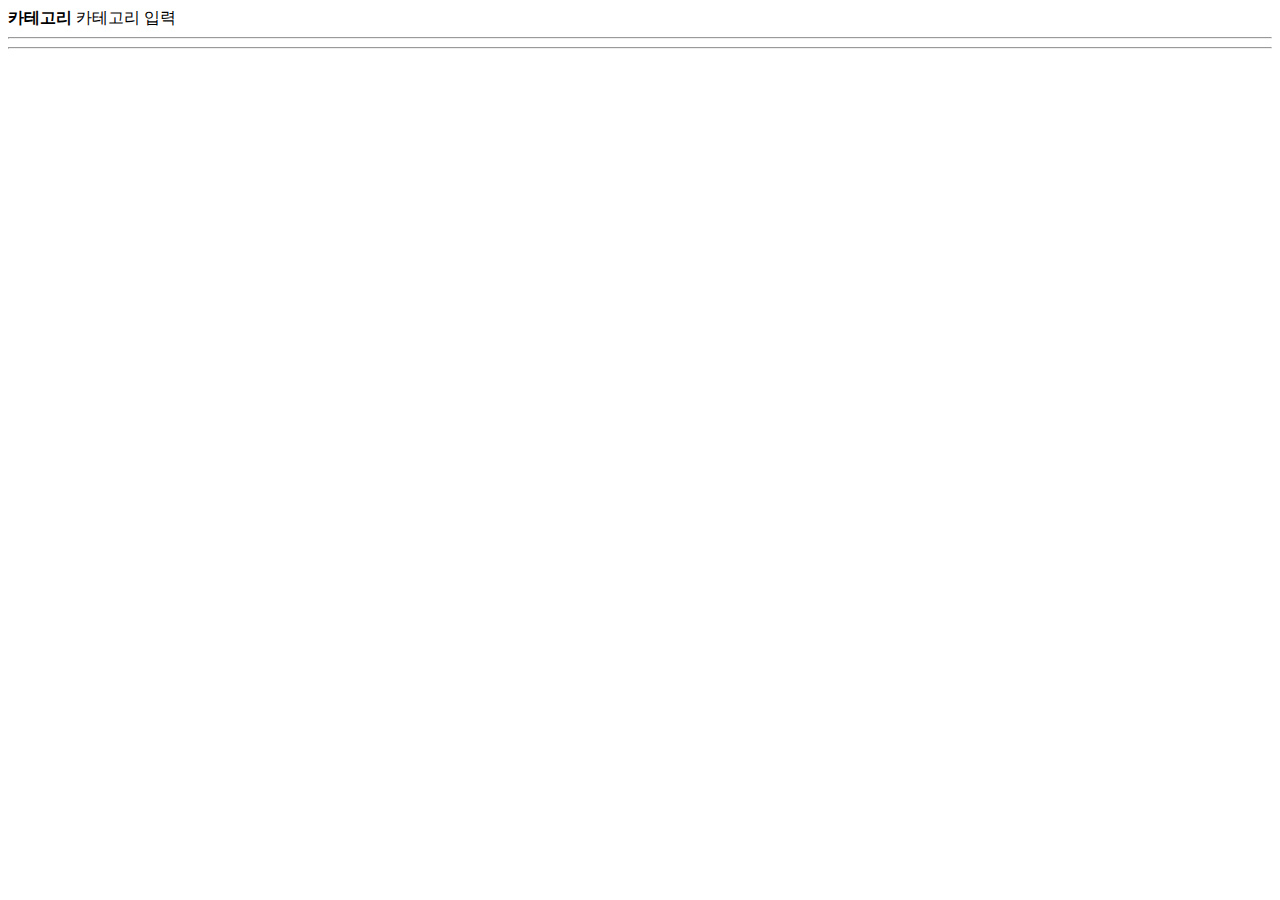
<file: src/main/resources/templates/categories.html>
<!DOCTYPE html>
<html lang="en" xmlns:th="https://www.thymeleaf.org">
<head th:replace="~{layout :: head('카테고리')}">
</head>
<body>
  <nav th:replace="~{layout :: navigator('Category')}"></nav>
  <main class="container d-flex flex-nowrap flex-column">
    <div class="m-3 p-3">
      <div class="d-flex flex-row mb-3 justify-content-between">
        <span class="fs-4"><strong>카테고리</strong></span>
        <a th:href="@{/categoryInputForm}" class="btn btn-outline-primary btn-sm ms-3">카테고리 입력</a>
      </div>
      <div>
        <hr>
      </div>
      <div class="d-flex flex-row">
        <div class="col-1 fs-6 fw-semibold" th:text="No."></div>
        <div class="col-3 fs-6 fw-semibold" th:text="카테고리명"></div>
        <div class="col-3 fs-6 fw-semibold" th:text="'News API 카테고리명'"></div>
        <div class="col-5 fs-6 fw-semibold" th:text="'카테고리 설명'"></div>
      </div>
      <div><hr></div>
      <div class="d-flex flex-row p-1" th:each="category : ${categories}">
        <div class="col-1 fs-6" th:text="${category.id}"></div>
        <div class="col-3 fs-6" th:text="${category.displayName}"></div>
        <div class="col-3 fs-6" th:text="${category.name}"></div>
        <div class="col-5 fs-6" th:text="${category.description}"></div>
      </div>
    </div>
  </main>
  <footer th:replace="~{layout :: footer}"></footer>
  <div th:replace="~{layout :: bootstrap_script}"></div>
</body>
</html>
</file>
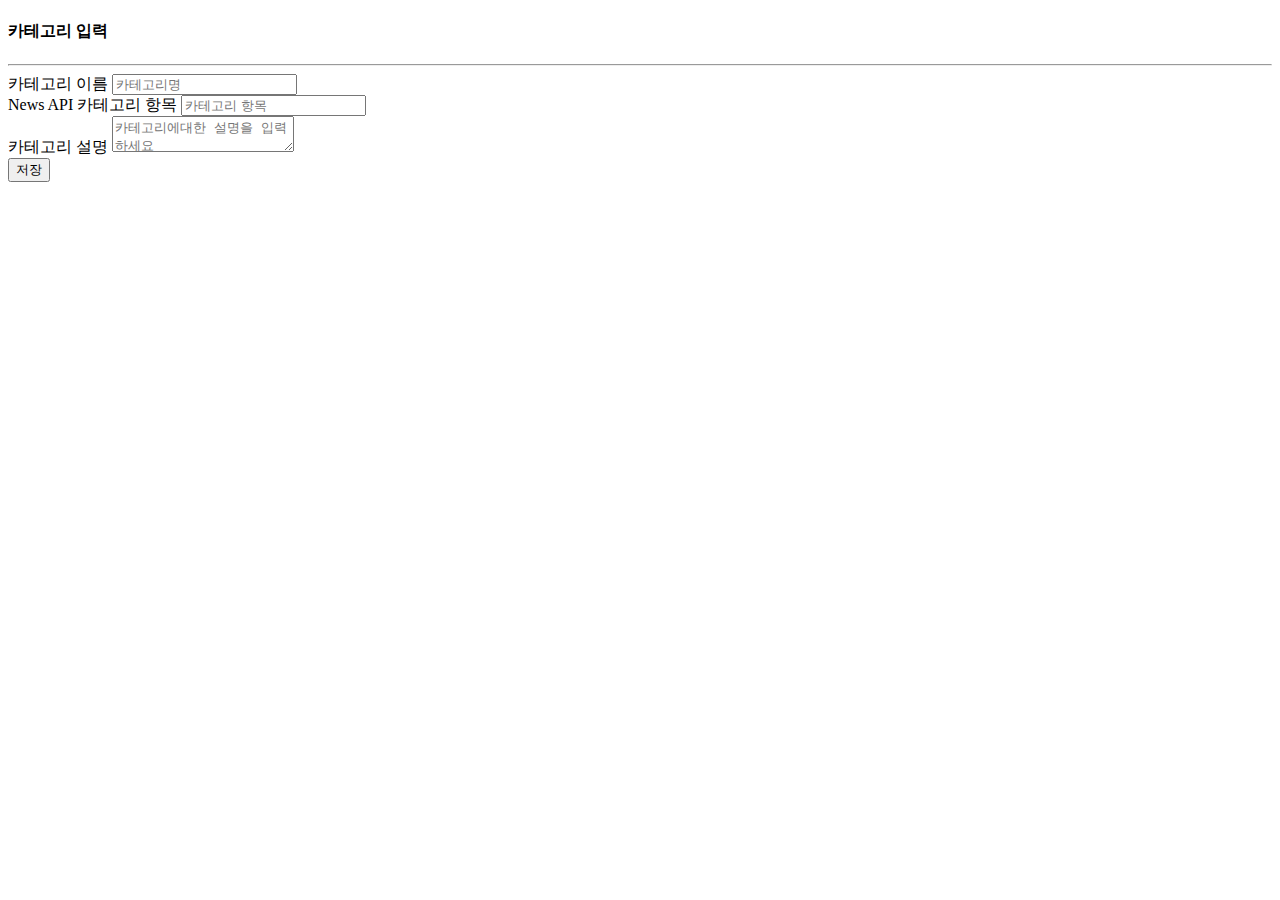
<file: src/main/resources/templates/categoryInput.html>
<!DOCTYPE html>
<html lang="en" xmlns:th="https://www.thymeleaf.org">
<head th:replace="~{layout :: head('카테고리 입력')}">
</head>
<body>
  <nav th:replace="~{layout :: navigator('Category')}"></nav>
  <main class="container d-flex flex-nowrap">
    <div class="m-3 p-3">
      <h4 class="mb-3">카테고리 입력</h4>
      <div>
        <hr>
      </div>
      <form class="d-flex flex-column" th:action="@{/categorySave}" method="post">
        <div class="col-6 mb-3">
          <label for="category-display-name" class="form-label">카테고리 이름</label>
          <input class="form-control" type="text" id="category-display-name" name="displayName" placeholder="카테고리명" required>
        </div>
        <div class="col-6 mb-3">
          <label for="category-name" class="form-label">News API 카테고리 항목</label>
          <input class="form-control" type="text" id="category-name" name="name" placeholder="카테고리 항목" required>
        </div>
        <div class="col-6 mb-3">
          <label for="category-desc" class="form-label">카테고리 설명</label>
          <textarea class="form-control" id="category-desc" name="description" placeholder="카테고리에대한 설명을 입력하세요"></textarea>
        </div>
        <div class="mb-3">
          <button class="btn btn-outline-primary" type="submit">저장</button>
        </div>
      </form>
    </div>
  </main>
  <footer th:replace="~{layout :: footer}"></footer>
  <div th:replace="~{layout :: bootstrap_script}"></div>
</body>
</html>
</file>
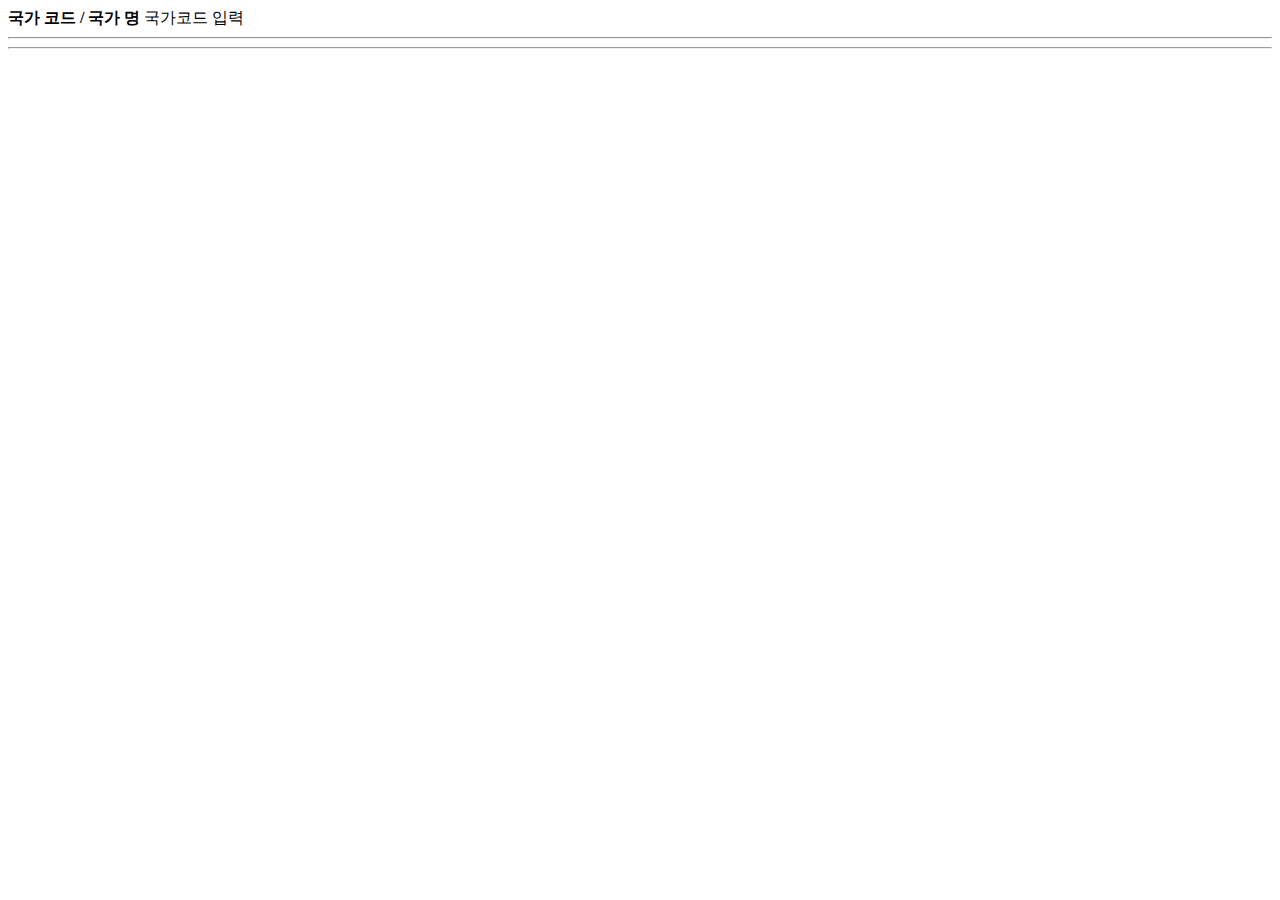
<file: src/main/resources/templates/countries.html>
<!DOCTYPE html>
<html lang="en" xmlns:th="https://www.thymeleaf.org">
<head th:replace="~{layout :: head('국가코드 리스트')}">
</head>
<body>
  <nav th:replace="~{layout :: navigator('Country')}"></nav>
  <main class="container d-flex flex-nowrap flex-column">
    <div class="m-3 p-3">
      <div class="d-flex flex-row mb-3 justify-content-between">
        <span class="fs-4"><strong>국가 코드 / 국가 명</strong></span>
        <a th:href="@{/countryInputForm}" class="btn btn-outline-primary btn-sm ms-3">국가코드 입력</a>
      </div>
      <div>
        <hr>
      </div>
      <div class="d-flex flex-row">
        <div class="col-1 fs-6 fw-semibold" th:text="No."></div>
        <div class="col-3 fs-6 fw-semibold" th:text="국가코드"></div>
        <div class="col-8 fs-6 fw-semibold" th:text="국가명"></div>
      </div>
      <div><hr></div>
      <div class="d-flex flex-row p-1" th:each="country : ${countries}">
        <div class="col-1 fs-6" th:text="${country.id}"></div>
        <div class="col-3 fs-6" th:text="${country.c_code}"></div>
        <div class="col-8 fs-6" th:text="${country.name}"></div>
      </div>
    </div>
  </main>
  <footer th:replace="~{layout :: footer}"></footer>
  <div th:replace="~{layout :: bootstrap_script}"></div>
</body>
</html>
</file>
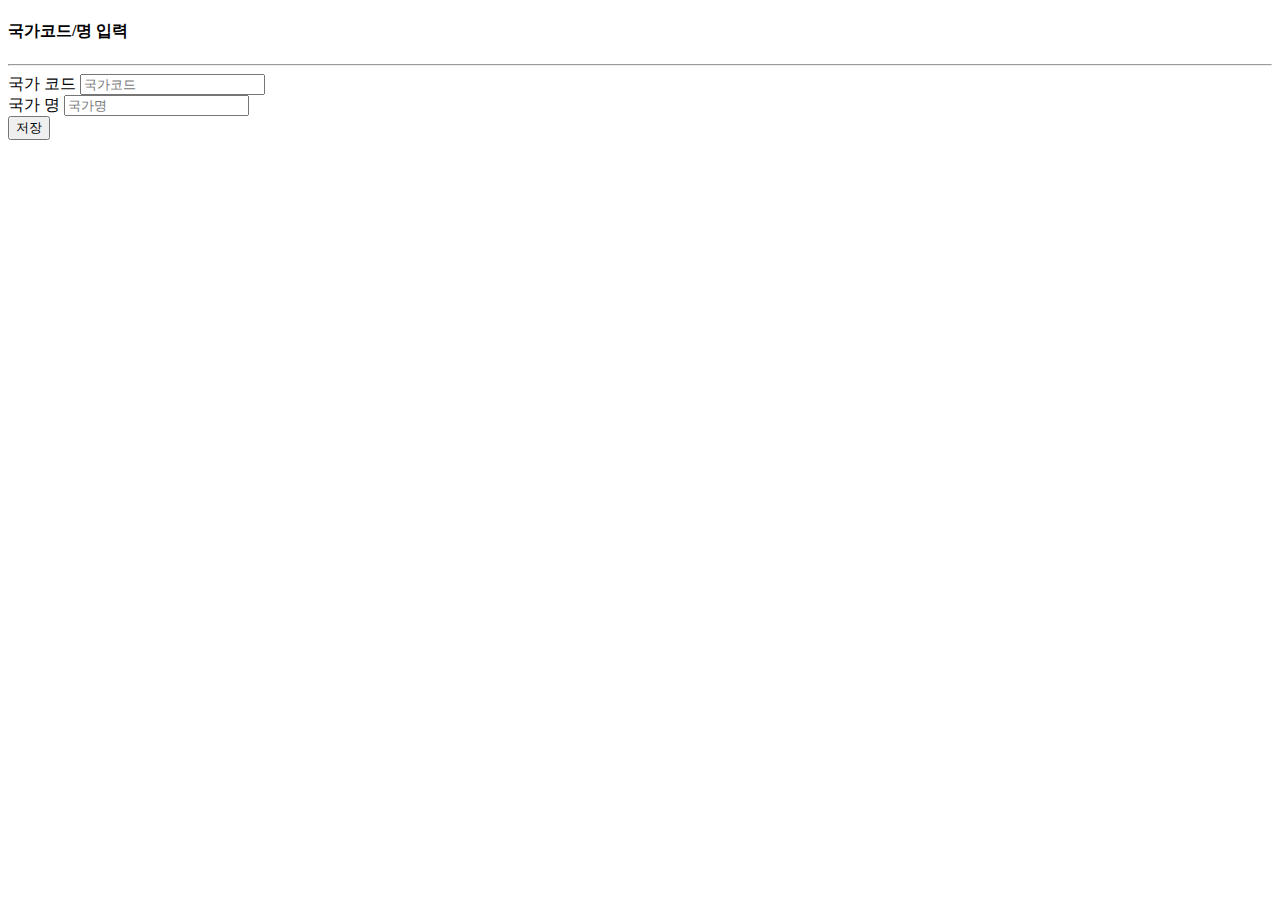
<file: src/main/resources/templates/countryInput.html>
<!DOCTYPE html>
<html lang="en" xmlns:th="https://www.thymeleaf.org">
<head th:replace="~{layout :: head('국가코드/명 입력')}">
</head>
<body>
  <nav th:replace="~{layout :: navigator('Country')}"></nav>
  <main class="container d-flex flex-nowrap">
    <div class="m-3 p-3">
      <h4 class="mb-3">국가코드/명 입력</h4>
      <div>
        <hr>
      </div>
      <form class="d-flex flex-column" th:action="@{/countrySave}" method="post">
        <div class="col-6 mb-3">
          <label for="country-code" class="form-label">국가 코드</label>
          <input class="form-control" type="text" id="country-code" name="c_code" placeholder="국가코드" required>
        </div>
        <div class="col-6 mb-3">
          <label for="country-name" class="form-label">국가 명</label>
          <input class="form-control" type="text" id="country-name" name="name" placeholder="국가명" required>
        </div>
        <div class="mb-3">
          <button class="btn btn-outline-primary" type="submit">저장</button>
        </div>
      </form>
    </div>
  </main>
  <footer th:replace="~{layout :: footer}"></footer>
  <div th:replace="~{layout :: bootstrap_script}"></div>
</body>
</html>
</file>
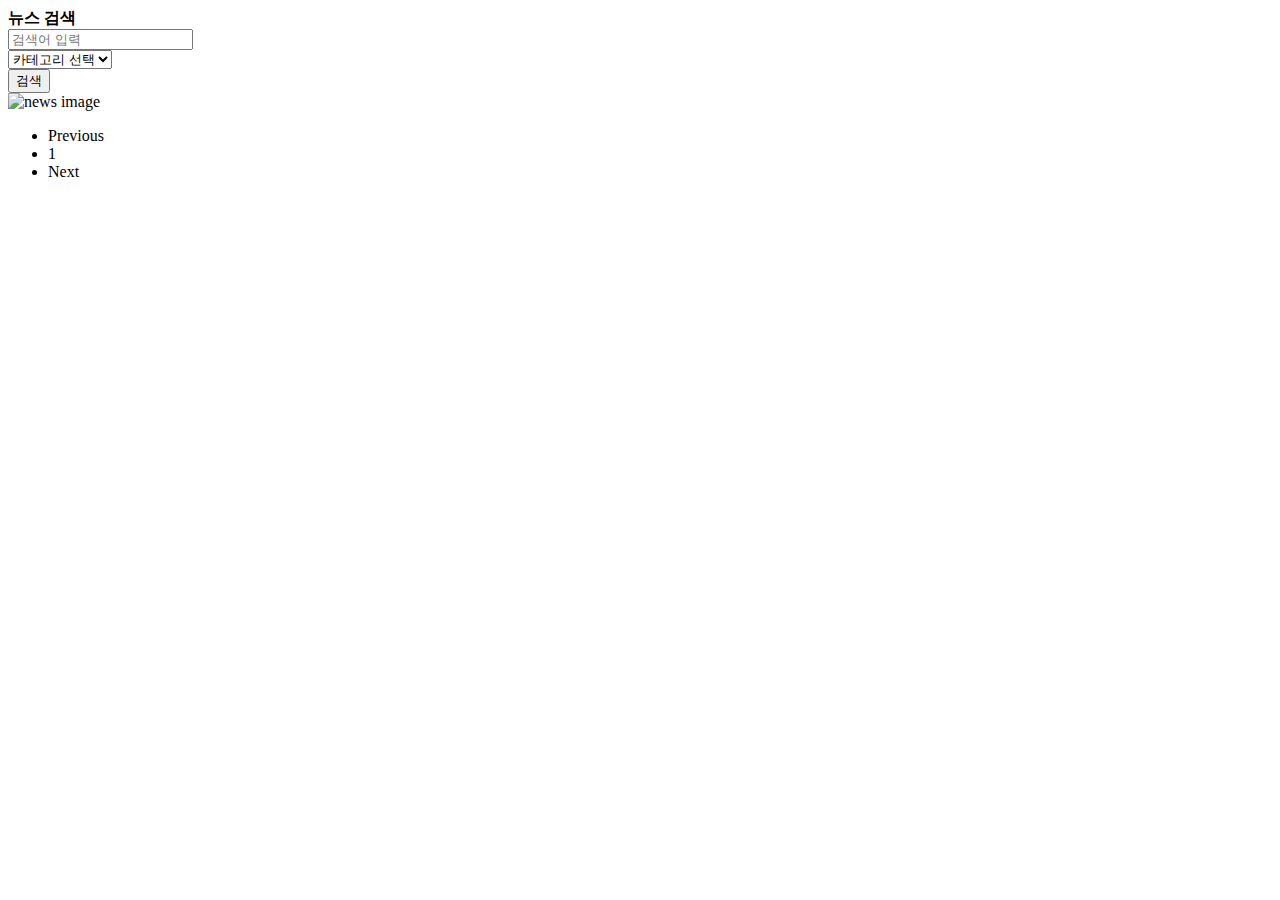
<file: src/main/resources/templates/search.html>
<!DOCTYPE html>
<html lang="en" xmlns:th="https://www.thymeleaf.org">
<head th:replace="~{layout :: head('Search Result')}">
</head>
<body>
  <nav th:replace="~{layout :: navigator('News')}"></nav>
  <main class="container d-flex flex-column flex-nowrap">
    <div class="m-3 p-3">
      <div class="d-flex flex-row mb-3 justify-content-between">
        <span class="fs-4 col-3"><strong>뉴스 검색</strong></span>
        <form class="d-flex flex-row col-9 g-3 justify-content-end" th:action="@{/search}" method="get">
          <div class="col-3">
            <input type="text" class="form-control" name="keyword" th:value="${keyword}" placeholder="검색어 입력">
          </div>
          <div class="col-3">
            <select class="form-select col-3" name="categoryId">
              <option value="">카테고리 선택</option>
              <option th:each="category : ${categories}"
                      th:value="${category.id}"
                      th:text="${category.displayName}"
                      th:selected="${category.id == categoryId}"></option>
            </select>
          </div>
          <button type="submit" class="btn btn-outline-primary btn-sm fs-5 ms-3 col-2">검색</button>
        </form>
      </div>

      <div class="d-flex flex-row pt-3" th:each="news : ${articles}">
        <div class="news-image col-2">
          <a th:href="${news.url}" target="_blank">
            <img th:src="${news.imageUrl != null and news.imageUrl != 'null'} ? ${news.imageUrl} : @{/images/news.png}" alt="news image">
          </a>
        </div>
        <div class="d-flex flex-column col-10 ms-3 news-link">
          <a th:href="${news.url}" target="_blank">
            <div>
              <span class="news-title" th:text="${news.title}"></span>
            </div>
            <div class="news-desc">
              <span class="fs-6" th:text="${news.description}"></span>
            </div>
          </a>
          <div>
            <span class="fs-6 fw-semibold" th:text="'저자 : '+${news.author}"></span>
          </div>
          <div class="news-reg-date mt-1">
            <div class="fst-italic fw-light" th:text="'발행일 : '+${news.publishedAt}"></div>
            <div class="fst-italic fw-light" th:text="'발행처 : '+${news.source.name}"></div>
            <div class="fst-italic fw-light" th:text="'카테고리 : '+${news.category.displayName}"></div>
          </div>
        </div>
      </div>

      <nav aria-label="Page navigation example" class="mt-5">
        <ul class="pagination justify-content-center">
          <li class="page-item" th:classappend="${articles.number == 0} ? 'disabled' : ''">
            <a class="page-link" th:href="@{/search(page=${articles.number-1}, keyword=${keyword}, categoryId=${categoryId})}">Previous</a>
          </li>
          <li th:each="pageNum : ${#numbers.sequence(startPage, endPage)}" class="page-item" th:classappend="${pageNum == articles.number} ? 'active' : ''">
            <a class="page-link" th:href="@{/search(page=${pageNum}, keyword=${keyword}, categoryId=${categoryId})}" th:text="${pageNum + 1}">1</a>
          </li>
          <li class="page-item" th:classappend="${articles.number == articles.totalPages - 1} ? 'disabled' : ''">
            <a class="page-link" th:href="@{/search(page=${articles.number+1}, keyword=${keyword}, categoryId=${categoryId})}">Next</a>
          </li>
        </ul>
      </nav>

    </div>
  </main>
  <footer th:replace="~{layout :: footer}"></footer>
  <div th:replace="~{layout :: bootstrap_script}"></div>
</body>
</html>
</file>
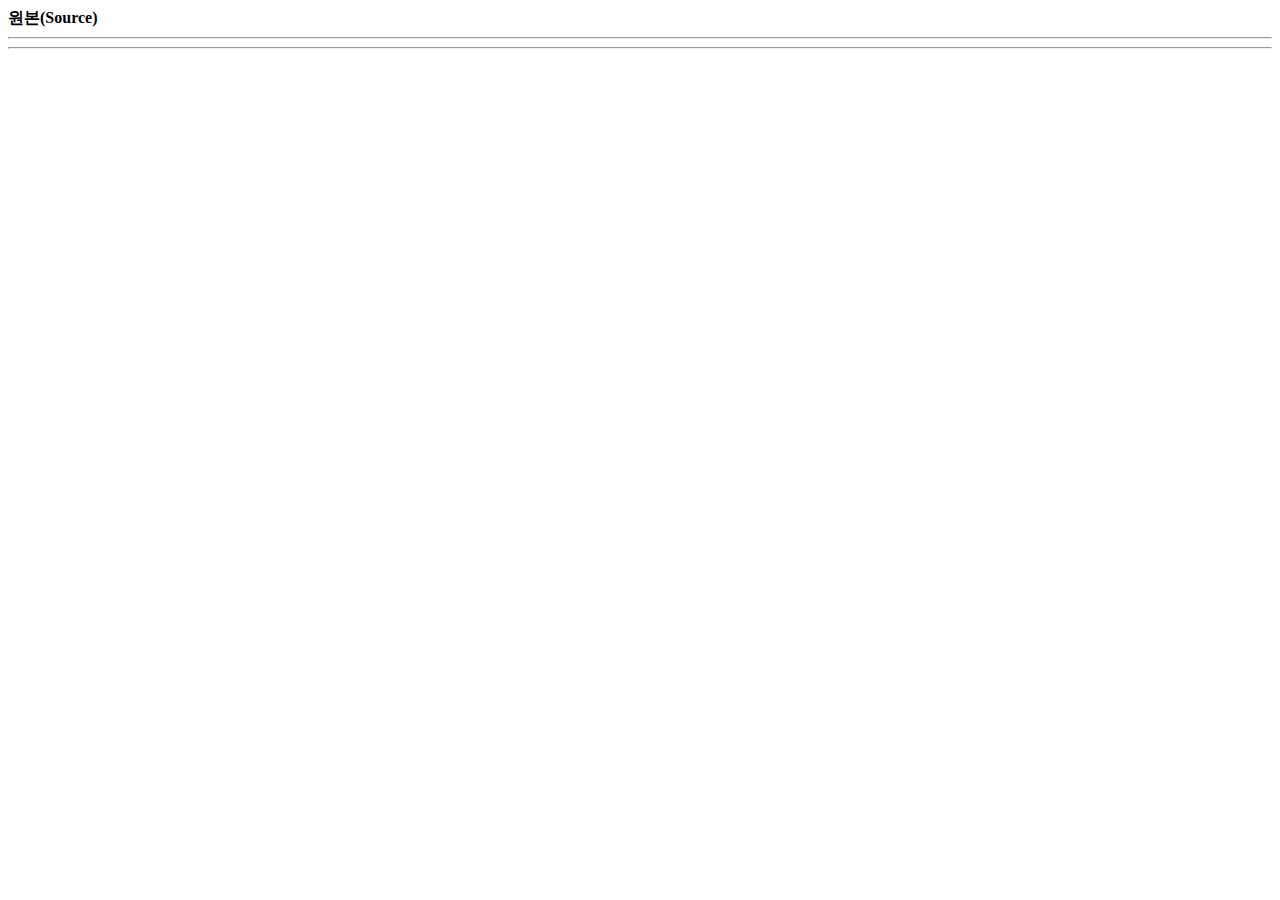
<file: src/main/resources/templates/sources.html>
<!DOCTYPE html>
<html lang="en" xmlns:th="https://www.thymeleaf.org">
<head th:replace="~{layout :: head('원본')}">
</head>
<body>
  <nav th:replace="~{layout :: navigator('Source')}"></nav>
  <main class="container d-flex flex-nowrap flex-column">
    <div class="m-3 p-3">
      <div class="d-flex flex-row mb-3 justify-content-between">
        <span class="fs-4"><strong>원본(Source)</strong></span>
      </div>
      <div>
        <hr>
      </div>
      <div class="d-flex flex-row">
        <div class="col-1 fs-6 fw-semibold" th:text="No."></div>
        <div class="col-3 fs-6 fw-semibold" th:text="IDs"></div>
        <div class="col-8 fs-6 fw-semibold" th:text="원본명"></div>
      </div>
      <div><hr></div>
      <div class="d-flex flex-row p-1" th:each="source : ${sources}">
        <div class="col-1 fs-6" th:text="${source.id}"></div>
        <div class="col-3 fs-6" th:text="${source.ids}"></div>
        <div class="col-8 fs-6" th:text="${source.name}"></div>
      </div>
    </div>
  </main>
  <footer th:replace="~{layout :: footer}"></footer>
  <div th:replace="~{layout :: bootstrap_script}"></div>
</body>
</html>
</file>
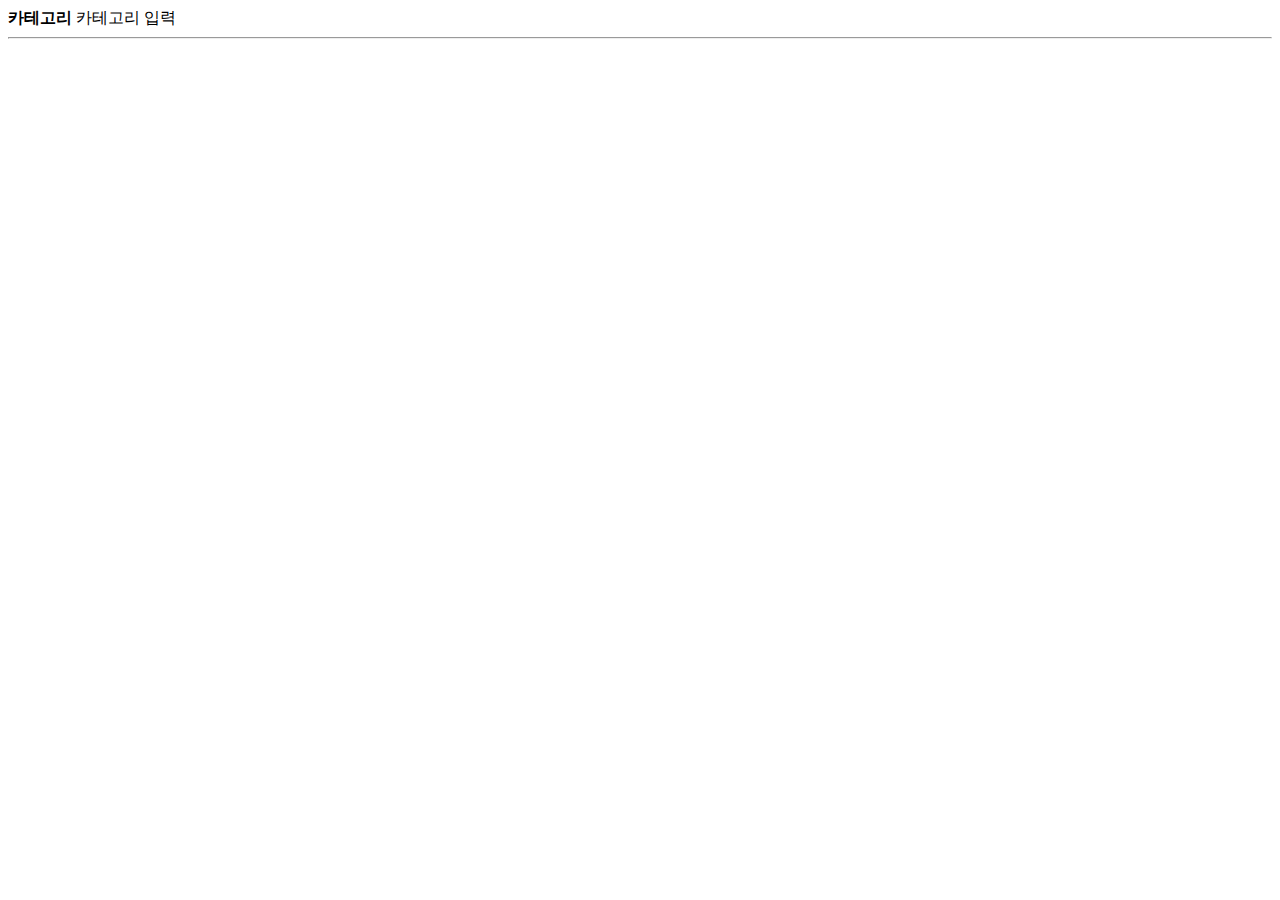
<file: src/main/resources/templates/admin/categories.html>
<!DOCTYPE html>
<html lang="en" xmlns:th="https://www.thymeleaf.org">
<head th:replace="~{layout :: head('카테고리')}">
</head>
<body>
  <header th:replace="~{/admin/admin :: admin-navigator}"></header>
  <div class="container-fluid">
    <div class="row">
      <nav th:replace="~{/admin/admin :: admin-sidebar}"></nav>
      <div class="container col-md-9 ms-sm-auto col-lg-10 px-md-4">
        <div class="d-flex justify-content-between flex-wrap flex-md-nowrap align-items-center pt-3 pb-2 mb-3 border-bottom">
          <span class="fs-4"><strong>카테고리</strong></span>
          <a th:href="@{/admin/categoryInputForm}" class="btn btn-outline-primary btn-sm ms-3">카테고리 입력</a>
        </div>
        <div>
          <div class="d-flex flex-row sticky-top">
            <div class="col-1 fs-6 fw-semibold" th:text="No."></div>
            <div class="col-3 fs-6 fw-semibold" th:text="카테고리명"></div>
            <div class="col-3 fs-6 fw-semibold" th:text="'News API 카테고리명'"></div>
            <div class="col-5 fs-6 fw-semibold" th:text="'카테고리 설명'"></div>
          </div>
          <div><hr></div>
          <div class="d-flex flex-row p-1" th:each="category : ${categories}">
            <div class="col-1 fs-6" th:text="${category.id}"></div>
            <div class="col-3 fs-6" th:text="${category.displayName}"></div>
            <div class="col-3 fs-6" th:text="${category.name}"></div>
            <div class="col-5 fs-6" th:text="${category.description}"></div>
          </div>
        </div>

      </div>
    </div>


<!--    -->
<!--    <div th:replace="~{/admin/admin :: side_bar}"></div>-->
<!--    <div class="d-flex flex-column w-100 border border-primary ms-10 p-3">-->
<!--      <div class="m-3 p-3">-->
<!--        <div class="d-flex flex-row mb-3 justify-content-between">-->
<!--          <span class="fs-4"><strong>카테고리</strong></span>-->
<!--          <a th:href="@{/admin/categoryInputForm}" class="btn btn-outline-primary btn-sm ms-3">카테고리 입력</a>-->
<!--        </div>-->
<!--        <div>-->
<!--          <hr>-->
<!--        </div>-->
<!--        <div class="d-flex flex-row">-->
<!--          <div class="col-1 fs-6 fw-semibold text-truncate" th:text="No."></div>-->
<!--          <div class="col-3 fs-6 fw-semibold text-truncate" th:text="카테고리명"></div>-->
<!--          <div class="col-3 fs-6 fw-semibold text-truncate" th:text="'News API 카테고리명'"></div>-->
<!--          <div class="col-5 fs-6 fw-semibold text-truncate" th:text="'카테고리 설명'"></div>-->
<!--        </div>-->
<!--        <div><hr></div>-->
<!--        <div class="d-flex flex-row p-1 text-truncate" th:each="category : ${categories}">-->
<!--          <div class="col-1 fs-6 text-truncate" th:text="${category.id}"></div>-->
<!--          <div class="col-3 fs-6 text-truncate" th:text="${category.displayName}"></div>-->
<!--          <div class="col-3 fs-6 text-truncate" th:text="${category.name}"></div>-->
<!--          <div class="col-5 fs-6 text-truncate" th:text="${category.description}"></div>-->
<!--        </div>-->
<!--      </div>-->
<!--    </div>-->
  </div>
  <footer th:replace="~{layout :: footer}"></footer>
  <div th:replace="~{layout :: bootstrap_script}"></div>
</body>
</html>
</file>
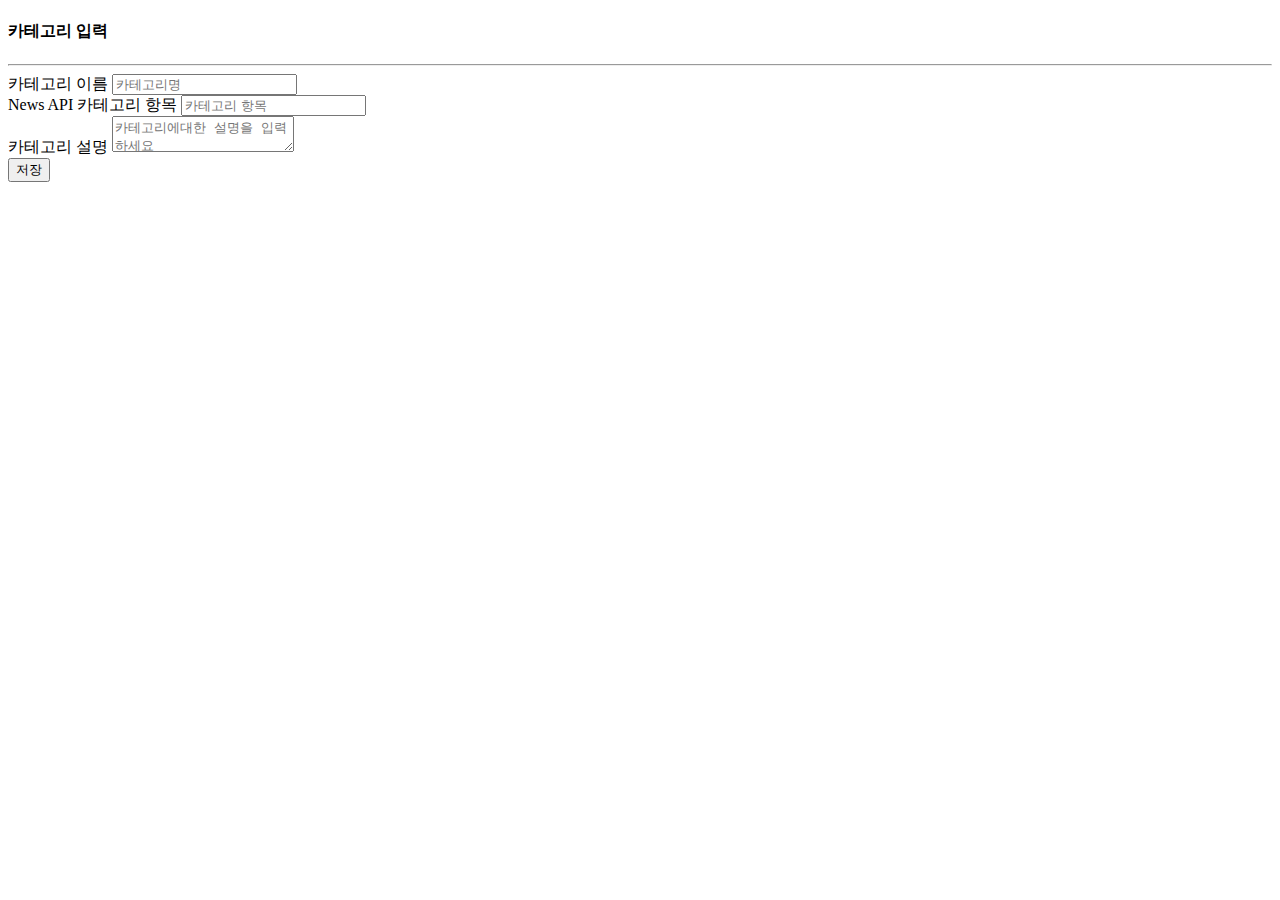
<file: src/main/resources/templates/admin/categoryInput.html>
<!DOCTYPE html>
<html lang="en" xmlns:th="https://www.thymeleaf.org">
<head th:replace="~{layout :: head('카테고리 입력')}">
</head>
<body>
  <main class="container-fluid d-flex flex-nowrap flex-row">
    <div th:replace="~{/admin/admin :: side_bar}"></div>
    <div class="d-flex flex-column w-100 p-3">
      <div class="col-lg-6">
        <div class="m-3 p-3">
          <h4 class="mb-3">카테고리 입력</h4>
          <div class="mb-3">
            <hr>
          </div>
          <form class="d-flex flex-column mt-5" th:action="@{/admin/categorySave}" method="post">
            <div class="mb-5">
              <label for="category-display-name" class="form-label fw-semibold">카테고리 이름</label>
              <input class="form-control" type="text" id="category-display-name" name="displayName" placeholder="카테고리명" required>
            </div>
            <div class="mb-5">
              <label for="category-name" class="form-label fw-semibold">News API 카테고리 항목</label>
              <input class="form-control" type="text" id="category-name" name="name" placeholder="카테고리 항목" required>
            </div>
            <div class="mb-3">
              <label for="category-desc" class="form-label fw-semibold">카테고리 설명</label>
              <textarea class="form-control" id="category-desc" name="description" placeholder="카테고리에대한 설명을 입력하세요"></textarea>
            </div>
            <div class="mb-3">
              <button class="btn btn-outline-primary" type="submit">저장</button>
            </div>
          </form>
        </div>
      </div>
    </div>
  </main>
  <footer th:replace="~{layout :: footer}"></footer>
  <div th:replace="~{layout :: bootstrap_script}"></div>
</body>
</html>
</file>
